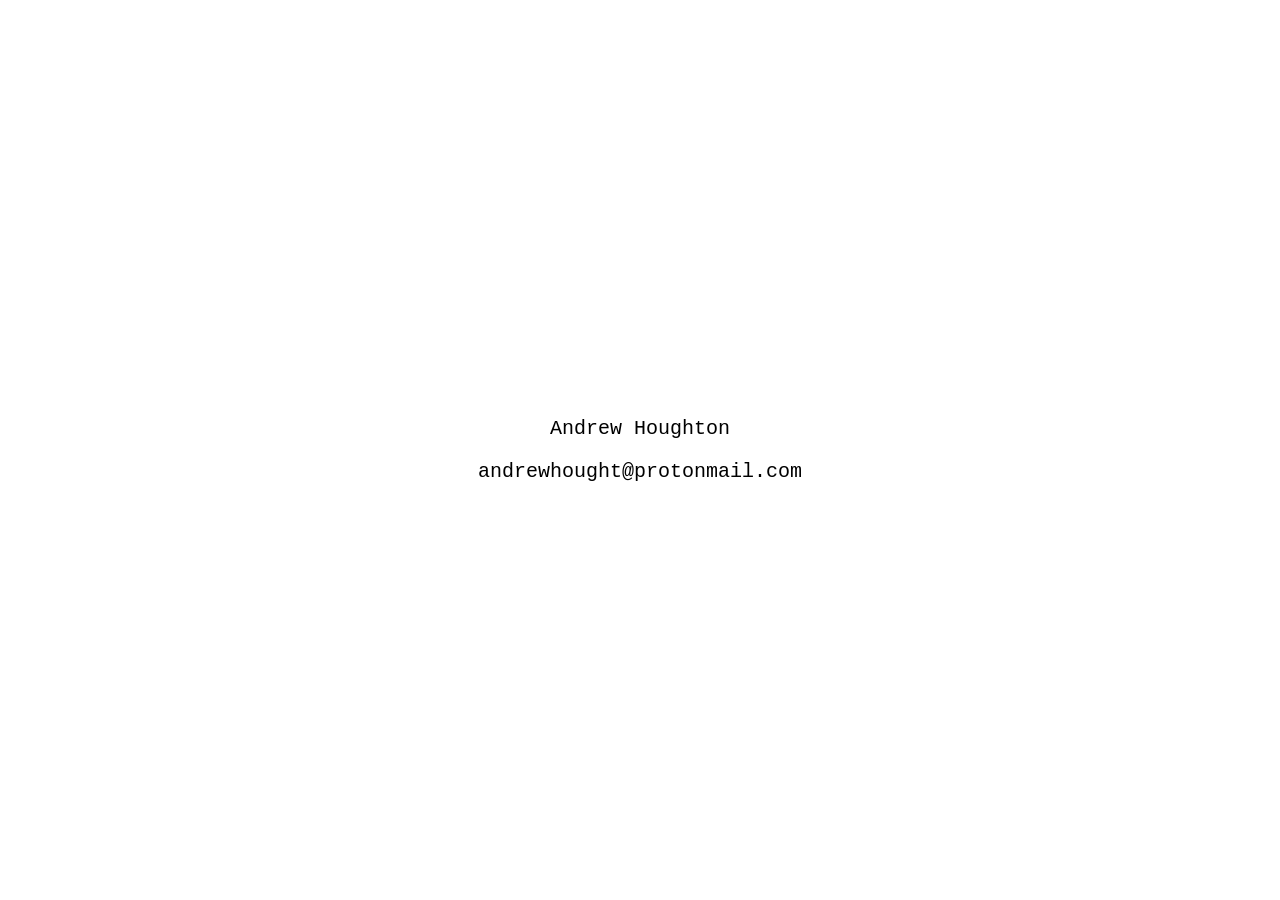
<file: index.html>
<!DOCTYPE html>
<html lang="en">
<head>
    <meta charset="UTF-8">
    <meta http-equiv="X-UA-Compatible" content="IE=edge">
    <meta name="viewport" content="width=device-width, initial-scale=1.0">
    <title>Andrew Houghton</title>
</head>

<style>

    .main {
        font-family: 'Courier New', Courier, monospace;
        font-size: 20px;
        text-align: center;
        margin: 0;
        position: absolute;
        top: 50%;
        left: 50%;
        -ms-transform: translate(-50%, -50%);
        transform: translate(-50%, -50%);
        animation: fadeIn 3s;
        -webkit-animation: fadeIn 5s;
        -moz-animation: fadeIn 5s;
        -o-animation: fadeIn 5s;
        -ms-animation: fadeIn 5s;
        }
        
        @keyframes fadeIn {
        0% { opacity: 0; }
        100% { opacity: 1; }
        }
        
        @-moz-keyframes fadeIn {
        0% { opacity: 0; }
        100% { opacity: 1; }
        }
        
        @-webkit-keyframes fadeIn {
        0% { opacity: 0; }
        100% { opacity: 1; }
        }
        
        @-o-keyframes fadeIn {
        0% { opacity: 0; }
        100% { opacity: 1; }
        }
        
        @-ms-keyframes fadeIn {
        0% { opacity: 0; }
        100% { opacity: 1; }
        }

</style>

<body>
    <div class="main">
        <p>Andrew Houghton</p>
        <p>andrewhought@protonmail.com</p>
    </div>
</body>
</html>
</file>
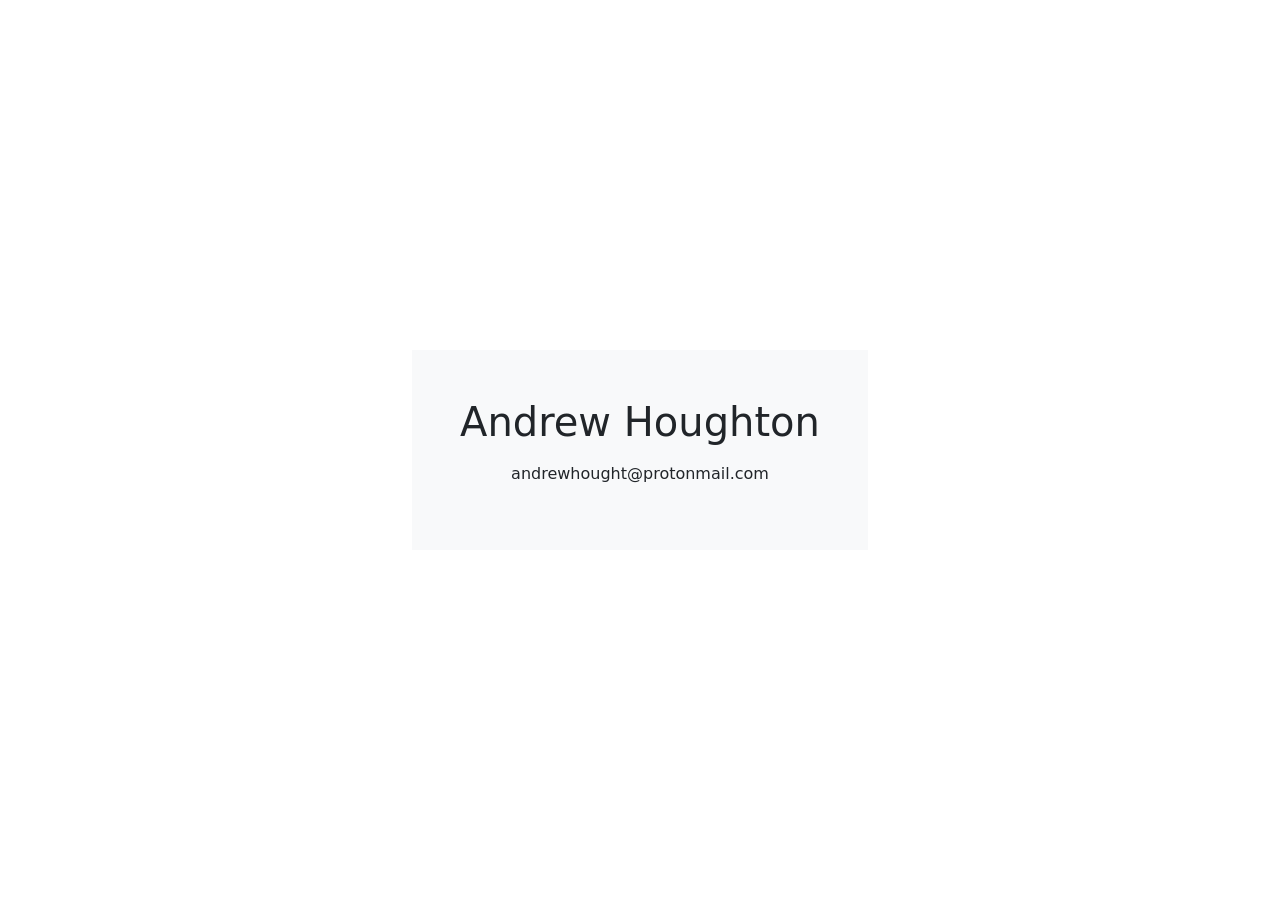
<file: templates/index.html>
<!doctype html>
<html lang="en">
  <head>
    <meta charset="utf-8">
    <meta name="viewport" content="width=device-width, initial-scale=1">
    <title>Andrew Houghton</title>
    <link href="https://cdn.jsdelivr.net/npm/bootstrap@5.2.1/dist/css/bootstrap.min.css" rel="stylesheet" integrity="sha384-iYQeCzEYFbKjA/T2uDLTpkwGzCiq6soy8tYaI1GyVh/UjpbCx/TYkiZhlZB6+fzT" crossorigin="anonymous">
  </head>
  <body>
    <div class="d-flex flex-column min-vh-100 justify-content-center align-items-center ">
        <div class="row align-items-center justify-content-center" style="height:100vh;">     
            <div class="bg-light pt-5 pb-5 ps-5 pe-5">
                <h1 class="text-center">Andrew Houghton</h1>
                <p></p>
                <p class="text-center">andrewhought@protonmail.com</p>
            </div>
        </div>
    </div>
    <script src="https://cdn.jsdelivr.net/npm/bootstrap@5.2.1/dist/js/bootstrap.bundle.min.js" integrity="sha384-u1OknCvxWvY5kfmNBILK2hRnQC3Pr17a+RTT6rIHI7NnikvbZlHgTPOOmMi466C8" crossorigin="anonymous"></script>
    <script src="https://cdn.jsdelivr.net/npm/@popperjs/core@2.11.6/dist/umd/popper.min.js" integrity="sha384-oBqDVmMz9ATKxIep9tiCxS/Z9fNfEXiDAYTujMAeBAsjFuCZSmKbSSUnQlmh/jp3" crossorigin="anonymous"></script>
    <script src="https://cdn.jsdelivr.net/npm/bootstrap@5.2.1/dist/js/bootstrap.min.js" integrity="sha384-7VPbUDkoPSGFnVtYi0QogXtr74QeVeeIs99Qfg5YCF+TidwNdjvaKZX19NZ/e6oz" crossorigin="anonymous"></script>
  </body>
</html>
</file>
